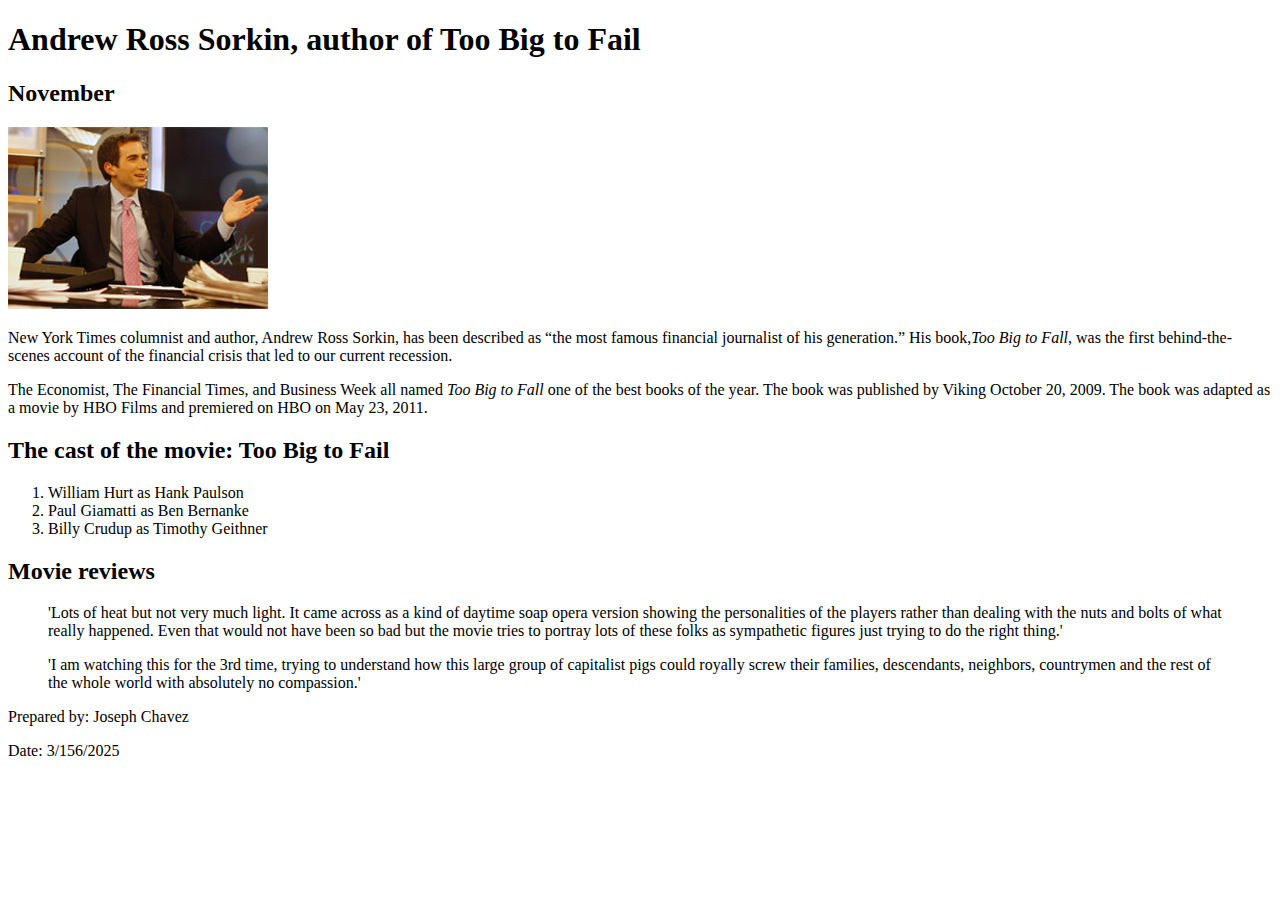
<file: ch03/index.html>
<!DOCTYPE html>
<html lang="en">
<head>
	<meta charset="UTF-8">
	<meta name="viewport" content="width=device-width, initial-scale=1.0">
	<title>San Joaquin Valley Town Hall</title>
	<link rel="shortcut icon" href="images/favicon.ico">
</head>
<body>
	<h1>Andrew Ross Sorkin, author of Too Big to Fail</h1>
	<h2>November</h2>
	<img src="images/sorkin_desk260.jpg" alt = "Sorkin" width="260px" >
	<blockquote></blockquote>
	New York Times columnist and author, Andrew Ross Sorkin, has been described as <q>the most famous financial journalist of his generation.</q> His book,<i>Too Big to Fall</i>, was the first behind-the-scenes account of the financial crisis that led to our current recession.
<blockquote>
</blockquote>
	The Economist, The Financial Times, and Business Week all named <i>Too Big to Fall</i> one of the best books of the year. The book was published by Viking October 20, 2009. The book was adapted as a movie by HBO Films and premiered on HBO on May 23, 2011.

	<h2>The cast of the movie: Too Big to Fail
	</h2>

	<ol>
	<li>William Hurt as Hank Paulson</li>
<li>	Paul Giamatti as Ben Bernanke</li>
	<li>Billy Crudup as Timothy Geithner</li>
	</ol>	
	<h2>Movie reviews</h2>
	<blockquote>
		&apos;Lots of heat but not very much light. It came across as a kind of daytime soap opera version showing the personalities of the players rather than dealing with the nuts and bolts of what really happened. Even that would not have been so bad but the movie tries to portray lots of these folks as sympathetic figures just trying to do the right thing.&apos;
</blockquote>
<blockquote>
	&apos;I am watching this for the 3rd time, trying to understand how this large group of capitalist pigs could royally screw their families, descendants, neighbors, countrymen and the rest of the whole world with absolutely no compassion.&apos;
	</blockquote>

	
</body>
<footer>
	Prepared by: Joseph Chavez
	<blockquote>

	</blockquote>
	Date: 3/156/2025
</footer>
</html>
</file>
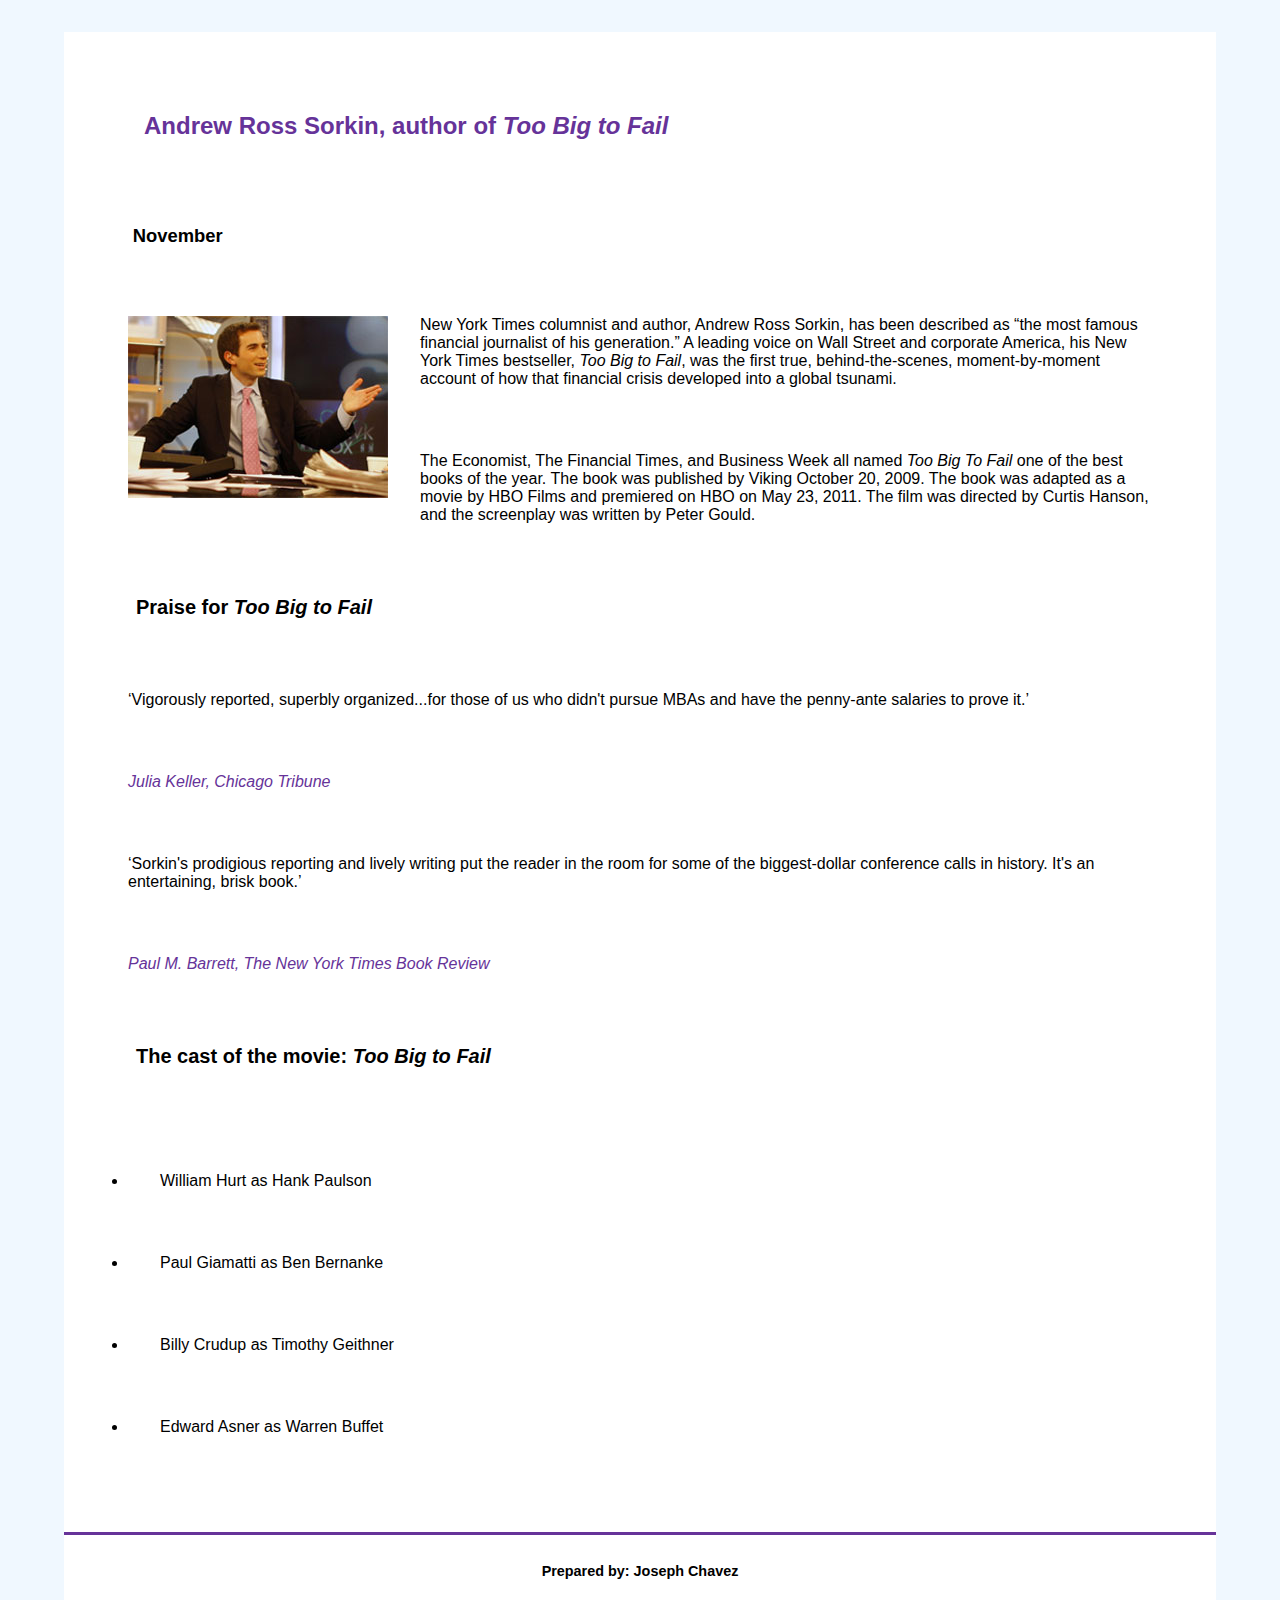
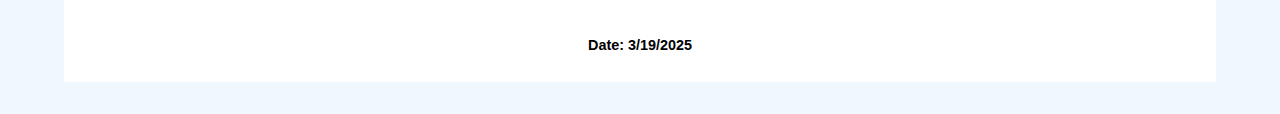
<file: ch05/index.html>
<!DOCTYPE html>
<html lang="en">

<head>
	<meta charset="utf-8">
	<meta name="viewport" content="width=device-width, initial-scale=1.0">
	<title>San Joaquin Valley Town Hall</title>
	<link rel="shortcut icon" href="images/favicon.ico">
	<link rel="stylesheet" href="styles/main.css">
</head>
<body>
	<main>
		<h1>Andrew Ross Sorkin, author of <em>Too Big to Fail</em></h1>
		<h3>November</h3>
		<img src="images/sorkin_desk260.jpg" alt="Andrew Ross Sorkin" width="260">
		<p>New York Times columnist and author, Andrew Ross Sorkin, has been described as <q>the most famous financial journalist of his generation.</q> A leading voice on Wall Street and corporate America, his New York Times bestseller, <em>Too Big to Fail</em>, was the first true, behind-the-scenes, moment-by-moment account of how that financial crisis developed into a global tsunami.</p>
		<p>The Economist, The Financial Times, and Business Week all named <em>Too Big To Fail</em> one of the best books of the year. The book was published by Viking October 20, 2009. The book was adapted as a movie by HBO Films and premiered on HBO on May 23, 2011. The film was directed by Curtis Hanson, and the screenplay was written by Peter Gould.</p>
		
		<h2>Praise for <em>Too Big to Fail</em></h2>
		<blockquote>&lsquo;Vigorously reported, superbly organized...for those of us who didn't pursue MBAs and have the penny-ante salaries to prove it.&rsquo;</blockquote>
		<p><cite>Julia Keller, Chicago Tribune</cite></p>
		<blockquote>&lsquo;Sorkin's prodigious reporting and lively writing put the reader in the room for some of the biggest-dollar conference calls in history. It's an entertaining, brisk book.&rsquo;</blockquote>
		<p><cite>Paul M. Barrett, The New York Times Book Review</cite></p>
		
		<h2>The cast of the movie: <em>Too Big to Fail</em></h2>
		<ul>
			<li>William Hurt as Hank Paulson</li>
			<li>Paul Giamatti as Ben Bernanke</li>
			<li>Billy Crudup as Timothy Geithner</li>
			<li>Edward Asner as Warren Buffet</li>
		</ul>
	</main>
	<footer>
		<p>Prepared by: Joseph Chavez</p>
		<p>Date: 3/19/2025</p>
	</footer>
</body>
</html>
</file>
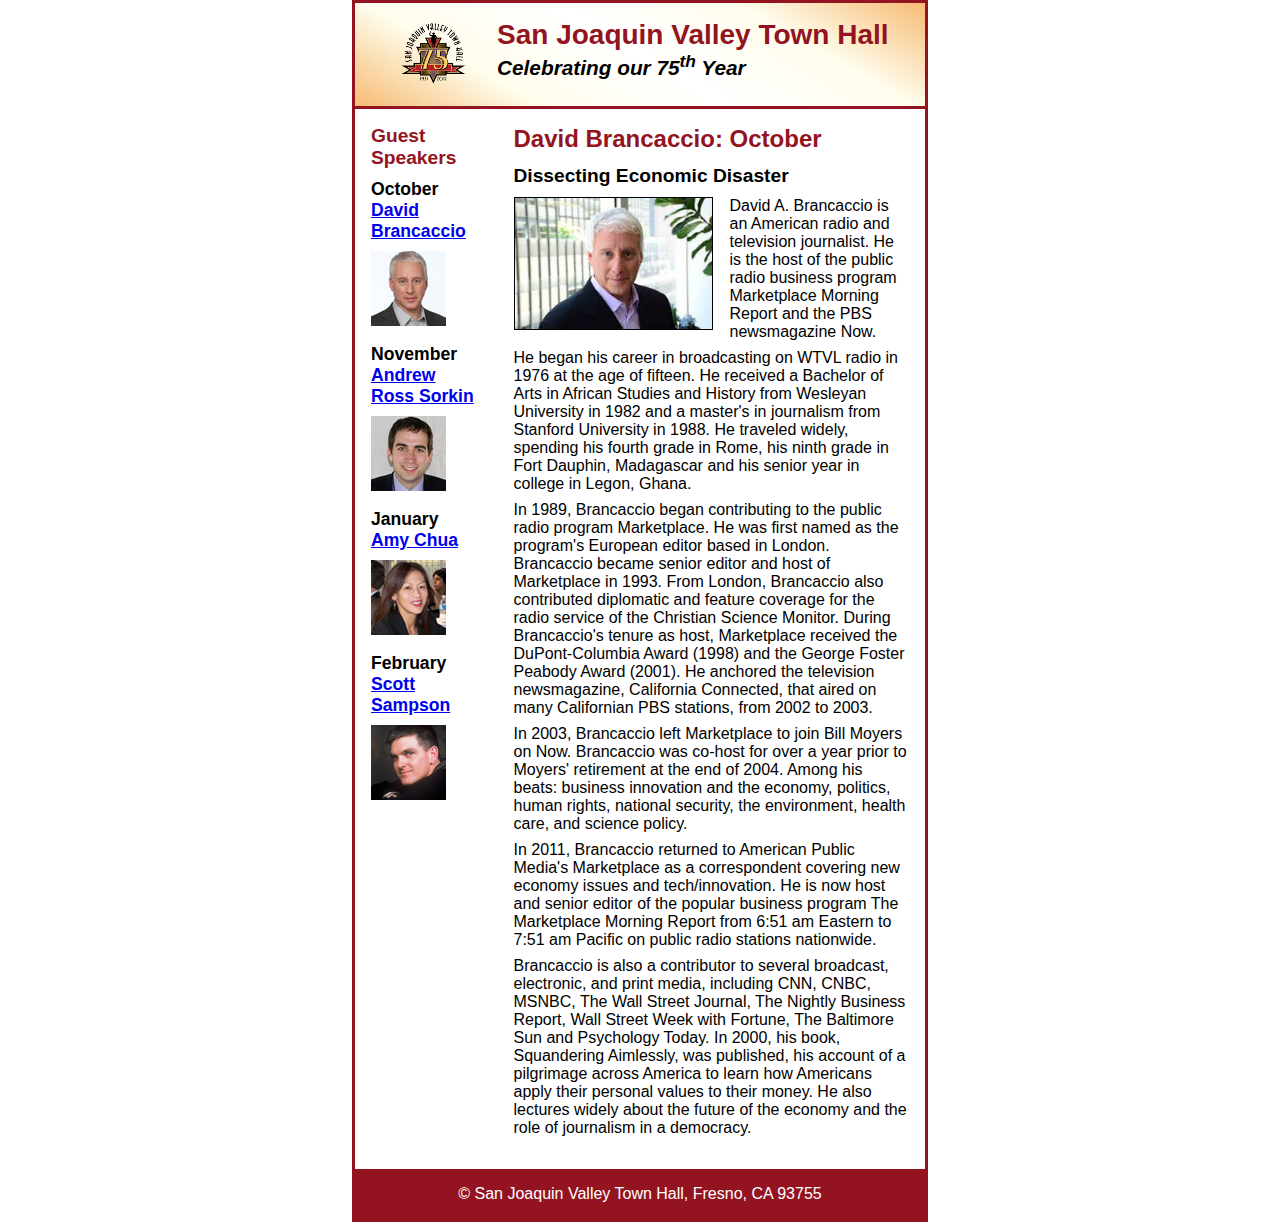
<file: ch06a/index.html>
<!DOCTYPE html>
<html lang="en">

<head>
	<meta charset="utf-8">
	<meta name="viewport" content="width=device-width, initial-scale=1.0">
	<title>San Joaquin Valley Town Hall</title>
	<link rel="shortcut icon" href="images/favicon.ico">
	<link rel="stylesheet" href="styles/main.css">
</head>
<body>
	<header>
		<img src="images/town_hall_logo.png" alt="Town Hall logo" width="66">
		<h2>San Joaquin Valley Town Hall</h2>
		<h3>Celebrating our 75<sup>th</sup> Year</h3>
	</header>
	<main> 
		<aside>
			<h2>Guest Speakers</h2>
			<h3>October<br><a href="#">David Brancaccio</a></h3>
			<img src="images/brancaccio75.jpg" alt="David Brancaccio photo">
			<h3>November<br><a href="#">Andrew Ross Sorkin</a></h3>
			<img src="images/sorkin75.jpg" alt="Andrew Ross Sorkin photo">
			<h3>January<br><a href="#">Amy Chua</a></h3>
			<img src="images/chua75.jpg" alt="Amy Chua photo">
			<h3>February<br><a href="#">Scott Sampson</a></h3>
			<img src="images/sampson75.jpg" alt="Scott Sampson">
		</aside>
		<section>	
			<h1>David Brancaccio: October</h1>
			<h2>Dissecting Economic Disaster</h2>
			<article>
				<img src="images/brancaccio_EEC.jpg" alt="David Brancaccio on Econ Extra Credit">
				<p>
					David A. Brancaccio is an American radio and television journalist. He is the host of the 
					public radio business program Marketplace Morning Report and the PBS newsmagazine Now.
				</p>
				<p>
					He began his career in broadcasting on WTVL radio in 1976 at the age of fifteen. He received 
					a Bachelor of Arts in African Studies and History from Wesleyan University in 1982 and a master's 
					in journalism from Stanford University in 1988. He traveled widely, spending his fourth grade in 
					Rome, his ninth grade in Fort Dauphin, Madagascar and his senior year in college in Legon, Ghana.
				</p>
				<p>
					In 1989, Brancaccio began contributing to the public radio program Marketplace. He was first 
					named as the program's European editor based in London. Brancaccio became senior editor and host
					of Marketplace in 1993. From London, Brancaccio also contributed diplomatic and feature coverage 
					for the radio service of the Christian Science Monitor. During Brancaccio's tenure as host, 
					Marketplace received the DuPont-Columbia Award (1998) and the George Foster Peabody Award (2001). 
					He anchored the television newsmagazine, California Connected, that aired on many Californian PBS 
					stations, from 2002 to 2003.
				</p>
				<p>
					In 2003, Brancaccio left Marketplace to join Bill Moyers on Now. Brancaccio was co-host for over 
					a year prior to Moyers' retirement at the end of 2004. Among his beats: business innovation and 
					the economy, politics, human rights, national security, the 
					environment, health care, and science policy.
				</p>
				<p>
					In 2011, Brancaccio returned to American Public Media's Marketplace as a correspondent covering new 
					economy issues and tech/innovation. He is now host and senior editor of the popular business program 
					The Marketplace Morning Report from 6:51 am Eastern to 7:51 am Pacific on public radio stations 
					nationwide.
				</p>
				<p>
					Brancaccio is also a contributor to several broadcast, electronic, and print media, including CNN, CNBC, 
					MSNBC, The Wall Street Journal, The Nightly Business Report, Wall Street Week with Fortune, The 
					Baltimore Sun and Psychology Today. In 2000, his book, Squandering Aimlessly, was published, his 
					account of a pilgrimage across America to learn how Americans apply their personal values to their 
					money. He also lectures widely about the future of the economy and the role of journalism in a democracy.
				</p>
			</article>
		</section>	
	</main>
	<footer>
		<p>&copy; San Joaquin Valley Town Hall, Fresno, CA 93755</p>
	</footer>						
</body>
</html>
</file>
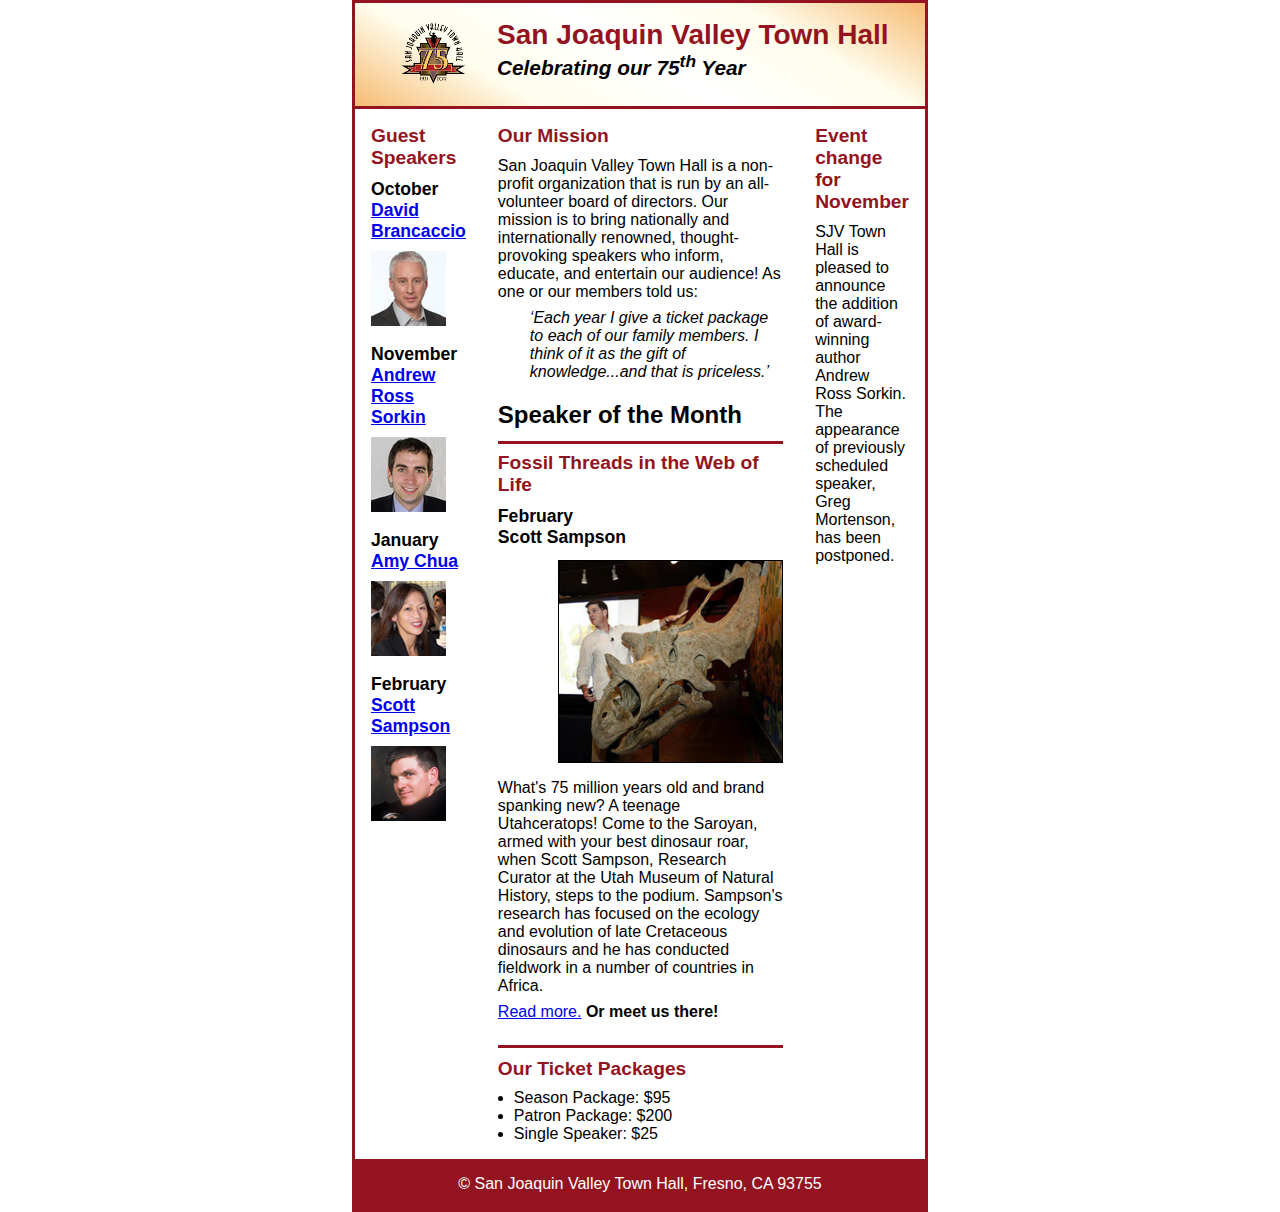
<file: ch06b/index.html>
<!DOCTYPE html>
<html lang="en">

<head>
	<meta charset="utf-8">
	<meta name="viewport" content="width=device-width, initial-scale=1.0">
	<title>San Joaquin Valley Town Hall</title>
	<link rel="shortcut icon" href="images/favicon.ico">
	<link rel="stylesheet" href="styles/main.css">
</head>

<body>
	<header>
		<img src="images/town_hall_logo.png" alt="Town Hall logo" width="66">
		<h2>San Joaquin Valley Town Hall</h2>
		<h3>Celebrating our <span class="shadow">75<sup>th</sup></span> Year</h3>
	</header>
	<main>
		<aside>
			<h2>Guest Speakers</h2>
			<h3>October<br><a href="#">David Brancaccio</a></h3>
			<img src="images/brancaccio75.jpg" alt="David Brancaccio photo">
			<h3>November<br><a href="#">Andrew Ross Sorkin</a></h3>
			<img src="images/sorkin75.jpg" alt="Andrew Ross Sorkin photo">
			<h3>January<br><a href="#">Amy Chua</a></h3>
			<img src="images/chua75.jpg" alt="Amy Chua photo">
			<h3>February<br><a href="#">Scott Sampson</a></h3>
			<img src="images/sampson75.jpg" alt="Scott Sampson photo">
		</aside>
		<section>
			<h2>Our Mission</h2>
			<p>San Joaquin Valley Town Hall is a non-profit organization that is run by an 
			   all-volunteer board of directors. Our mission is to bring nationally and 
			   internationally renowned, thought-provoking speakers who inform, educate, 
			   and entertain our audience! As one or our members told us:</p>
			<blockquote>&lsquo;Each year I give a ticket package to each of our family members. 
			I think of it as the gift of knowledge...and that is priceless.&rsquo;</blockquote>
			
			<h1>Speaker of the Month</h1>
			<article>
				<h2>Fossil Threads in the Web of Life</h2>
				<h3>February<br>
				Scott Sampson</h3>
				<img src="images/sampson_dinosaur.jpg" alt="Scott Sampson with dinosaur">
				
				<p>What's 75 million years old and brand spanking new? A teenage Utahceratops! 
				Come to the Saroyan, armed with your best dinosaur roar, when Scott Sampson, Research 
				Curator at the Utah Museum of Natural History, steps to the podium. Sampson's research 
				has focused on the ecology and evolution of late Cretaceous dinosaurs and he has conducted 
				fieldwork in a number of countries in Africa.</p>
				<p><a href="#">Read more.</a>&nbsp;<b>Or meet us there!</b></p>
			</article>
			
			<h2>Our Ticket Packages</h2>
			<ul>
				<li>Season Package: $95</li>
				<li>Patron Package: $200</li>
				<li>Single Speaker: $25</li>
			</ul>
		</section>
		<aside>
			<h2>Event change for November</h2>
			<p>SJV Town Hall is pleased to announce the addition of award-winning author Andrew Ross Sorkin. 
			The appearance of previously scheduled speaker, Greg Mortenson, has been postponed.</p>
		</aside>
	</main>
	<footer>
		<p>&copy; San Joaquin Valley Town Hall, Fresno, CA 93755</p>
	</footer>
</body>
</html>
</file>
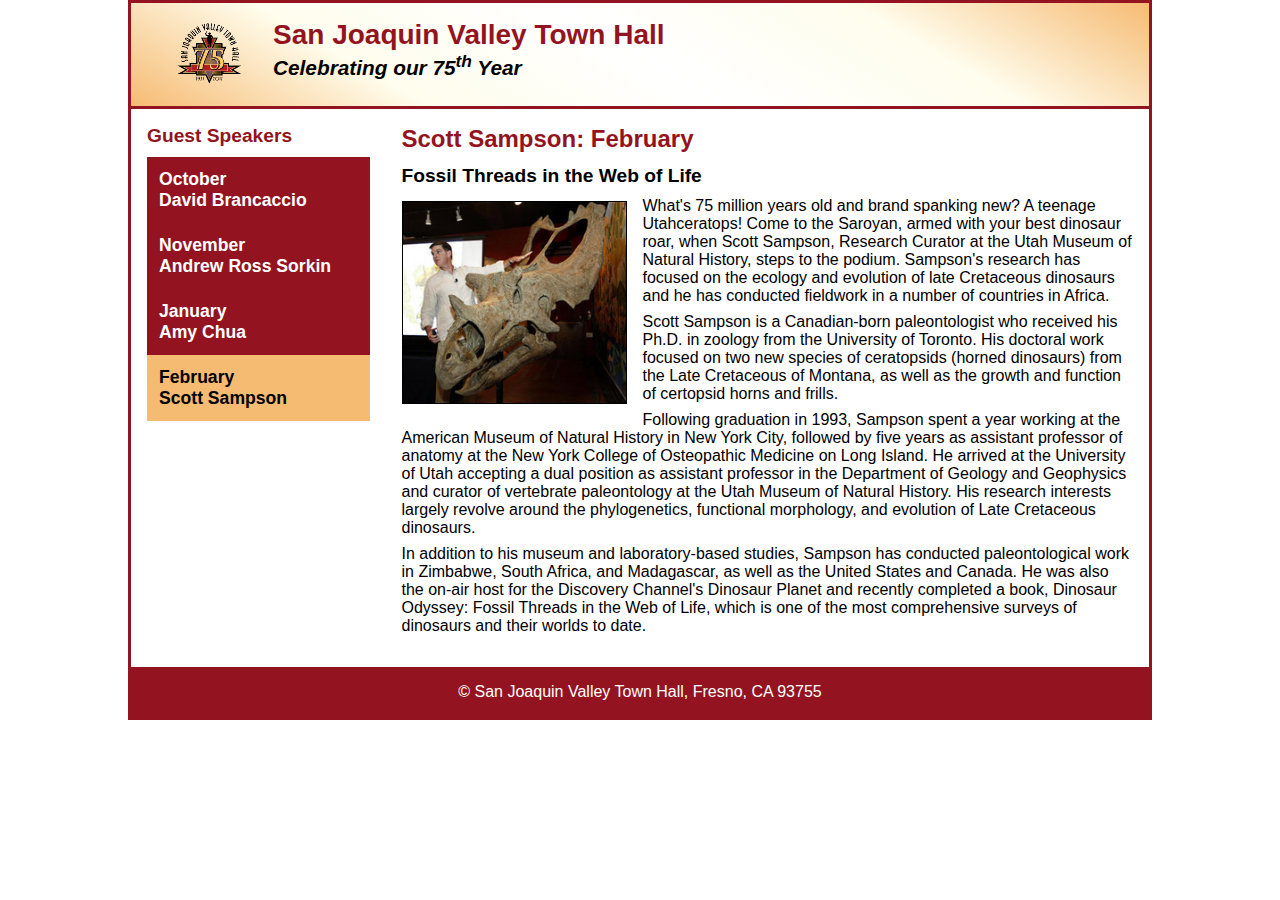
<file: ch07a/index.html>
<!DOCTYPE html>
<html lang="en">

<head>
	<meta charset="utf-8">
	<meta name="viewport" content="width=device-width, initial-scale=1.0">
	<title>San Joaquin Valley Town Hall</title>
	<link rel="shortcut icon" href="images/favicon.ico">
	<link rel="stylesheet" href="styles/main.css">
</head>
<body>
	<header>
		<img src="images/town_hall_logo.png" alt="Town Hall logo" width="66">
		<h2>San Joaquin Valley Town Hall</h2>
		<h3>Celebrating our 75<sup>th</sup> Year</h3>
	</header>
	<main> 
		<section>	
			<h1>Scott Sampson: February</h1>
			<h2>Fossil Threads in the Web of Life</h2>
			<article>
				<img src="images/sampson_dinosaur.jpg" alt="Scott Sampson with dinosaur">
				<p>What's 75 million years old and brand spanking new? A teenage Utahceratops! Come to the 
					Saroyan, armed with your best dinosaur roar, when Scott Sampson, Research Curator at the 
					Utah Museum of Natural History, steps to the podium. Sampson's research has focused on the 
					ecology and evolution of late Cretaceous dinosaurs and he has conducted fieldwork in a number 
					of countries in Africa.</p>
				<p>Scott Sampson is a Canadian-born paleontologist who received his Ph.D. in zoology from the 
					University of Toronto. His doctoral work focused on two new species of ceratopsids (horned 
					dinosaurs) from the Late Cretaceous of Montana, as well as the growth and function of certopsid 
					horns and frills.</p>
				<p>Following graduation in 1993, Sampson spent a year working at the American Museum of Natural 
					History in New York City, followed by five years as assistant professor of anatomy at the New 
					York College of Osteopathic Medicine on Long Island. He arrived at the University of Utah 
					accepting a dual position as assistant professor in the Department of Geology and Geophysics 
					and curator of vertebrate paleontology at the Utah Museum of Natural History. His research 
					interests largely revolve around the phylogenetics, functional morphology, and evolution of 
					Late Cretaceous dinosaurs.</p>
				<p>In addition to his museum and laboratory-based studies, Sampson has conducted paleontological 
					work in Zimbabwe, South Africa, and Madagascar, as well as the United States and Canada. He was 
					also the on-air host for the Discovery Channel's Dinosaur Planet and recently completed a book, 
					Dinosaur Odyssey: Fossil Threads in the Web of Life, which is one of the most 
					comprehensive surveys of dinosaurs and their worlds to date.</p>
			</article>
		</section>	
			<aside>
				<h2>Guest Speakers</h2>
				<nav>
<ul>
				
				<li>
				<h3>October<br><a href="#">David Brancaccio</a></h3>
			</li>
				<!--
				<img src="images/brancaccio75.jpg" alt="David Brancaccio photo">
			-->
			<li>
				<h3>November<br><a href="#">Andrew Ross Sorkin</a></h3>
			</li>
				<!-- 
				<img src="images/sorkin75.jpg" alt="Andrew Ross Sorkin photo">
			-->
			<li>
				<h3>January<br><a href="#">Amy Chua</a></h3>
			</li>
				<!--
				<img src="images/chua75.jpg" alt="Amy Chua photo">
			-->
			<li class="current">
				<h3>February<br><a href="#">Scott Sampson</a></h3>
			</li>
		<!--
				<img src="images/sampson75.jpg" alt="Scott Sampson">
			-->
		</ul>
		</nav>
			</aside>
	</main>
	<footer>
		<p>&copy; San Joaquin Valley Town Hall, Fresno, CA 93755</p>
	</footer>						
</body>
</html>
</file>
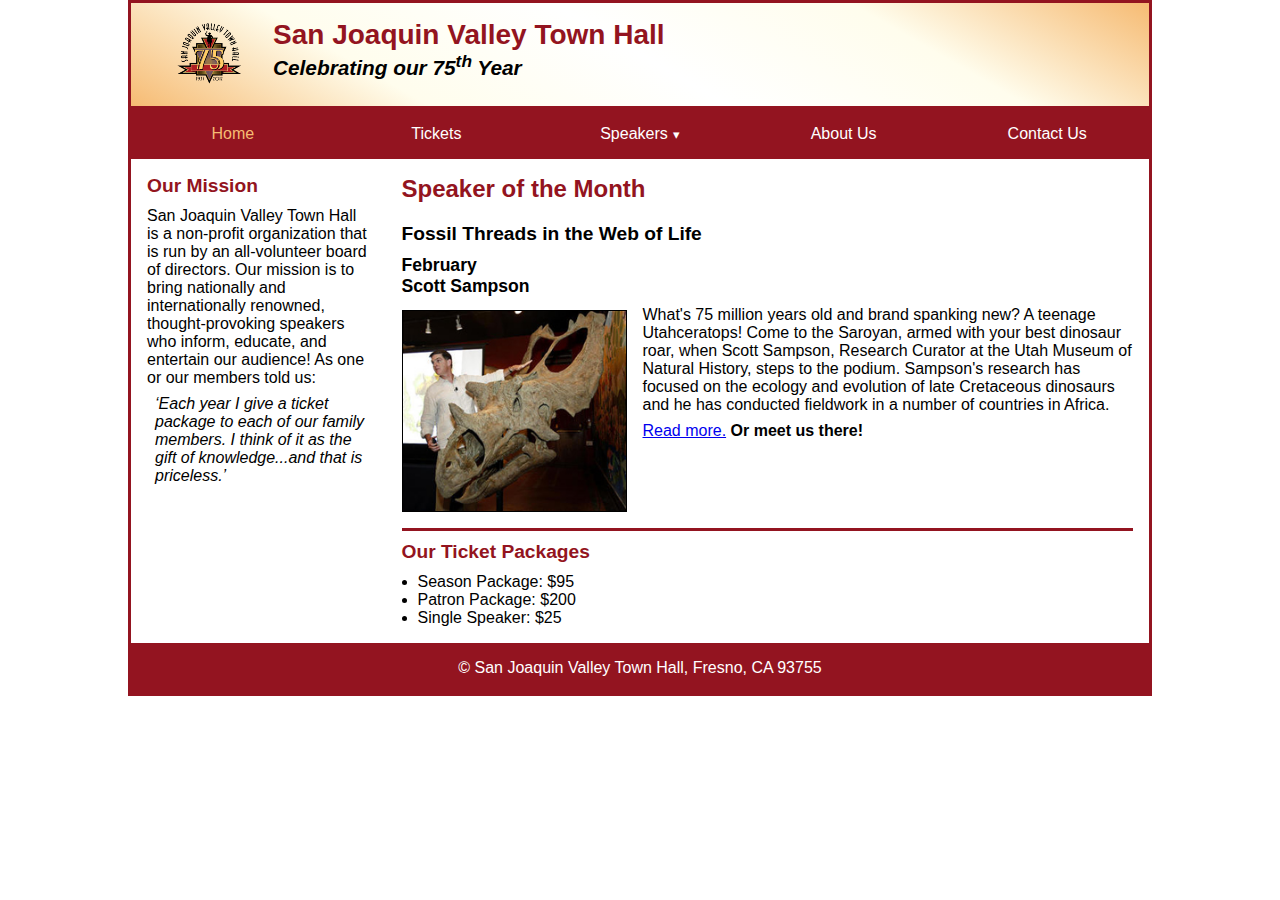
<file: ch07b/index.html>
<!DOCTYPE html>
<html lang="en">

<head>
	<meta charset="utf-8">
	<meta name="viewport" content="width=device-width, initial-scale=1.0">
	<title>San Joaquin Valley Town Hall</title>
	<link rel="shortcut icon" href="images/favicon.ico">
	<link rel="stylesheet" href="styles/main.css">
</head>

<body>
	<header>
		<img src="images/town_hall_logo.png" alt="Town Hall logo" width="66">
		<h2>San Joaquin Valley Town Hall</h2>
		<h3>Celebrating our <span class="shadow">75<sup>th</sup></span> Year</h3>
	</header>
	<nav class="navbar">
<ul class="menu">



<li><a class="current">Home</a></li>

<li><a>Tickets</a></li>

<li><a>Speakers<small>&#9662;</small></a>
<ul class="submenu">

	<li><h3>October<br><a href="#">David Brancaccio</a></h3></li>
	<!-- <img src="images/brancaccio75.jpg" alt="David Brancaccio photo"> -->
	<li><h3>November<br><a href="#">Andrew Ross Sorkin</a></h3></li>
	<!-- <img src="images/sorkin75.jpg" alt="Andrew Ross Sorkin photo"> -->
	<li><h3>January<br><a href="#">Amy Chua</a></h3></li>
	<!-- <img src="images/chua75.jpg" alt="Amy Chua photo"> -->
	<li><h3>February<br><a href="#">Scott Sampson</a></h3></li>
	<!-- <img src="images/sampson75.jpg" alt="Scott Sampson photo"> -->


</ul>
</li>
<li><a>About Us</a></li>

<li><a>Contact Us</a></li>



</ul>
	</nav>
	<main>
		<aside>
			<h2>Our Mission</h2>
			<p>San Joaquin Valley Town Hall is a non-profit organization that is run by an 
			   all-volunteer board of directors. Our mission is to bring nationally and 
			   internationally renowned, thought-provoking speakers who inform, educate, 
			   and entertain our audience! As one or our members told us:</p>
			<blockquote>&lsquo;Each year I give a ticket package to each of our family members. 
			I think of it as the gift of knowledge...and that is priceless.&rsquo;</blockquote>

		</aside>
		<section>
			<h1>Speaker of the Month</h1>
			<article>
				<h2>Fossil Threads in the Web of Life</h2>
				<h3>February<br>
				Scott Sampson</h3>
				<img src="images/sampson_dinosaur.jpg" alt="Scott Sampson with dinosaur">
				
				<p>What's 75 million years old and brand spanking new? A teenage Utahceratops! 
				Come to the Saroyan, armed with your best dinosaur roar, when Scott Sampson, Research 
				Curator at the Utah Museum of Natural History, steps to the podium. Sampson's research 
				has focused on the ecology and evolution of late Cretaceous dinosaurs and he has conducted 
				fieldwork in a number of countries in Africa.</p>
				<p><a href="#">Read more.</a>&nbsp;<b>Or meet us there!</b></p>
			</article>
			
			<h2>Our Ticket Packages</h2>
			<ul>
				<li>Season Package: $95</li>
				<li>Patron Package: $200</li>
				<li>Single Speaker: $25</li>
			</ul>
		</section>
	</main>
	<footer>
		<p>&copy; San Joaquin Valley Town Hall, Fresno, CA 93755</p>
	</footer>
</body>
</html>
</file>
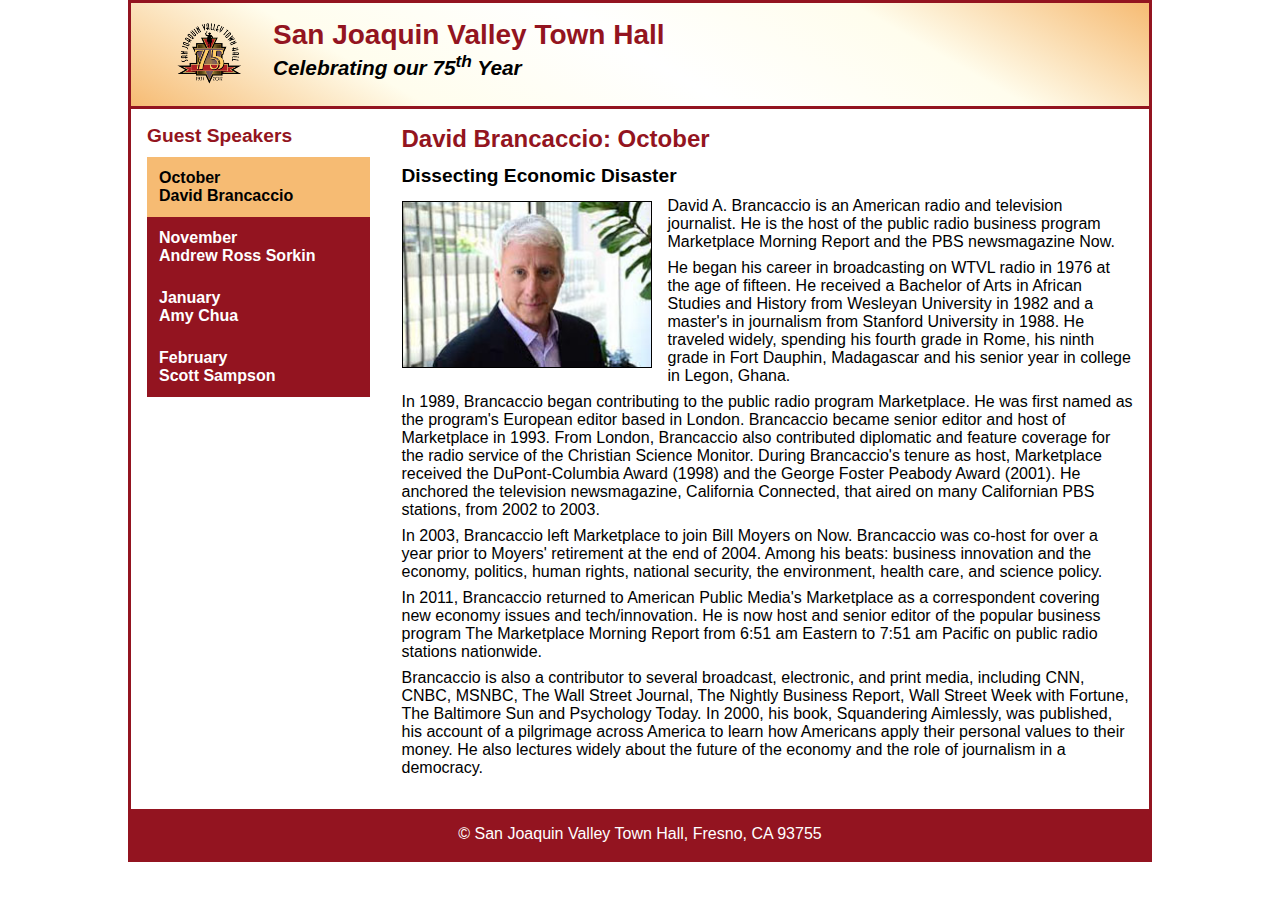
<file: ch08a/index.html>
<!DOCTYPE html>
<html lang="en">

<head>
	<meta charset="utf-8">
	<title>San Joaquin Valley Town Hall</title>
	<meta name="viewport" content="width=device-width, initial-scale=1.0">
	<link rel="shortcut icon" href="images/favicon.ico">
	<link rel="stylesheet" href="styles/main.css">
</head>
<body>
	<header>
		<img src="images/town_hall_logo.png" alt="Town Hall logo" width="66">
		<h2>San Joaquin Valley Town Hall</h2>
		<h3>Celebrating our 75<sup>th</sup> Year</h3>
	</header>
	<main> 
		<section>	
			<h1>David Brancaccio: October</h1>
			<h2>Dissecting Economic Disaster</h2>
			<article>
				<img src="images/brancaccio_EEC.jpg" alt="David Brancaccio on Econ Extra Credit">
				<p>
					David A. Brancaccio is an American radio and television journalist. He is the host of the 
					public radio business program Marketplace Morning Report and the PBS newsmagazine Now.
				</p>
				<p>
					He began his career in broadcasting on WTVL radio in 1976 at the age of fifteen. He received 
					a Bachelor of Arts in African Studies and History from Wesleyan University in 1982 and a master's 
					in journalism from Stanford University in 1988. He traveled widely, spending his fourth grade in 
					Rome, his ninth grade in Fort Dauphin, Madagascar and his senior year in college in Legon, Ghana.
				</p>
				<p>
					In 1989, Brancaccio began contributing to the public radio program Marketplace. He was first 
					named as the program's European editor based in London. Brancaccio became senior editor and host
					of Marketplace in 1993. From London, Brancaccio also contributed diplomatic and feature coverage 
					for the radio service of the Christian Science Monitor. During Brancaccio's tenure as host, 
					Marketplace received the DuPont-Columbia Award (1998) and the George Foster Peabody Award (2001). 
					He anchored the television newsmagazine, California Connected, that aired on many Californian PBS 
					stations, from 2002 to 2003.
				</p>
				<p>
					In 2003, Brancaccio left Marketplace to join Bill Moyers on Now. Brancaccio was co-host for over 
					a year prior to Moyers' retirement at the end of 2004. Among his beats: business innovation and 
					the economy, politics, human rights, national security, the 
					environment, health care, and science policy.
				</p>
				<p>
					In 2011, Brancaccio returned to American Public Media's Marketplace as a correspondent covering new 
					economy issues and tech/innovation. He is now host and senior editor of the popular business program 
					The Marketplace Morning Report from 6:51 am Eastern to 7:51 am Pacific on public radio stations 
					nationwide.
				</p>
				<p>
					Brancaccio is also a contributor to several broadcast, electronic, and print media, including CNN, CNBC, 
					MSNBC, The Wall Street Journal, The Nightly Business Report, Wall Street Week with Fortune, The 
					Baltimore Sun and Psychology Today. In 2000, his book, Squandering Aimlessly, was published, his 
					account of a pilgrimage across America to learn how Americans apply their personal values to their 
					money. He also lectures widely about the future of the economy and the role of journalism in a democracy.
				</p>
			</article>
		</section>	
		<aside>
			<h2>Guest Speakers</h2>
			<nav>
				<ul>
					<li><a class="current">October<br>David Brancaccio</a></li>
					<li><a href="#">November<br>Andrew Ross Sorkin</a></li>
					<li><a href="#">January<br>Amy Chua</a></li>
					<li><a href="#">February<br>Scott Sampson</a></li>
				</ul>
			</nav>
		</aside>
	</main>
	<footer>
		<p>&copy; San Joaquin Valley Town Hall, Fresno, CA 93755</p>
	</footer>						
</body>
</html>
</file>
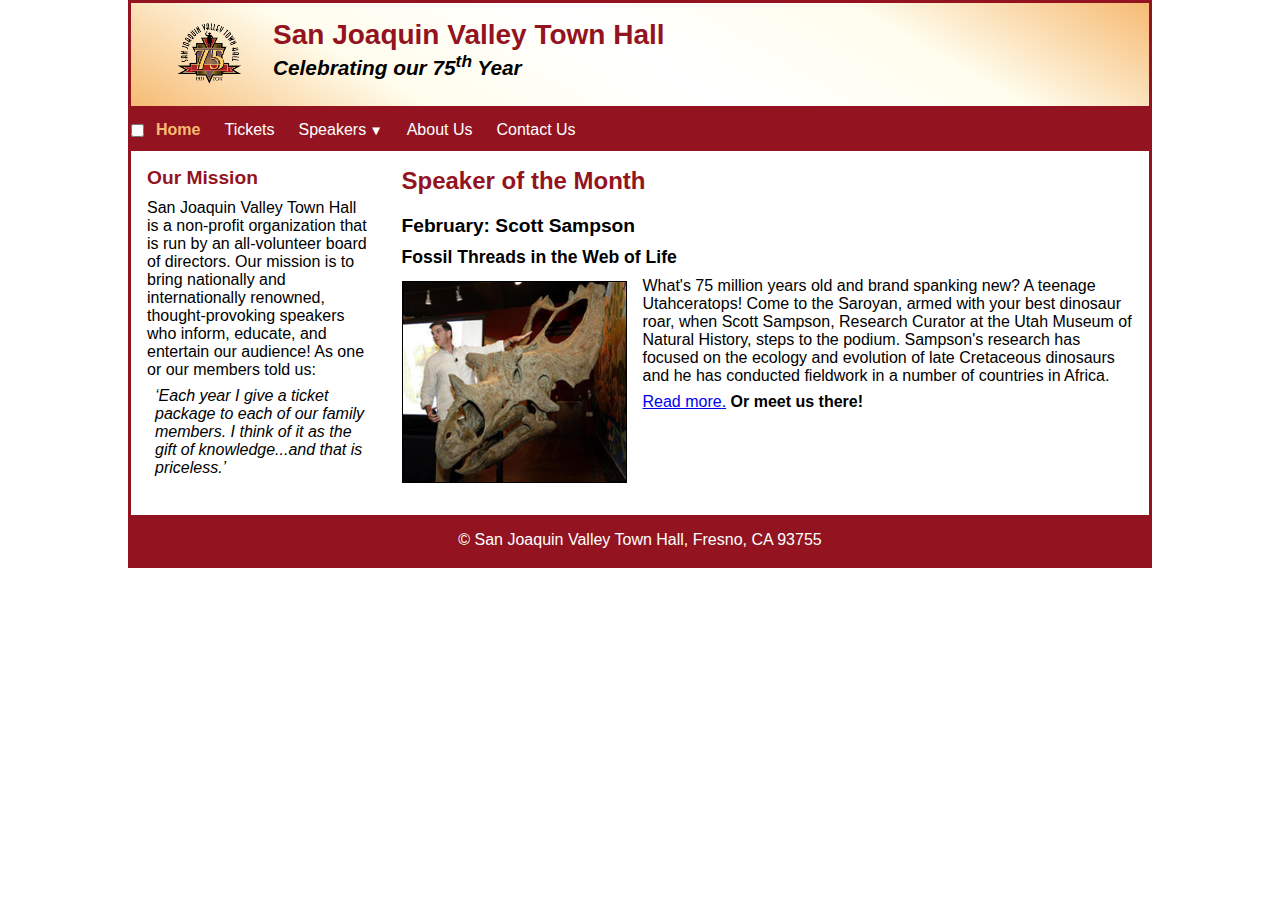
<file: ch08b/index.html>
<!DOCTYPE html>
<html lang="en">

<head>
	<meta charset="utf-8">
	<title>San Joaquin Valley Town Hall</title>
	<meta name="viewport" content="width=device-width, initial-scale=1.0">
	<link rel="shortcut icon" href="images/favicon.ico">
	<link rel="stylesheet" href="styles/main.css">
</head>

<body>
	<header>
		<img src="images/town_hall_logo.png" alt="Town Hall logo" width="66">
		<h2>San Joaquin Valley Town Hall</h2>
		<h3>Celebrating our <span class="shadow">75<sup>th</sup></span> Year</h3>
	</header>
	<nav class="navbar">
		<input type="checkbox" id="menu-btn" name="menu-btn">
  <label for="menu-btn" class="menu-btn">Check me!</label>
		<ul class="menu">
			<li><a class="current">Home</a></li>
			<li><a href="#">Tickets</a></li>
			<li><a href="#">Speakers<small>&#9660;</small></a>
				<ul class="submenu">
					<li><a href="#">October<br>David Brancaccio</a></li>
					<li><a href="#">November<br>Andrew Ross Sorkin</a></li>
					<li><a href="#">January<br>Amy Chua</a></li>
					<li><a href="#">February<br>Scott Sampson</a></li>
				</ul>
			</li>
			<li><a href="#">About Us</a></li>
			<li><a href="#">Contact Us</a></li>
		</ul>
	</nav>
	<main>
		<section>
			<h1>Speaker of the Month</h1>
			<article>
				<h2>February: Scott Sampson</h2>
				<h3>Fossil Threads in the Web of Life</h3>
				<img src="images/sampson_dinosaur.jpg" alt="Scott Sampson with dinosaur">
				
				<p>What's 75 million years old and brand spanking new? A teenage Utahceratops! 
				Come to the Saroyan, armed with your best dinosaur roar, when Scott Sampson, Research 
				Curator at the Utah Museum of Natural History, steps to the podium. Sampson's research 
				has focused on the ecology and evolution of late Cretaceous dinosaurs and he has conducted 
				fieldwork in a number of countries in Africa.</p>
				<p><a href="#">Read more.</a>&nbsp;<b>Or meet us there!</b></p>
			</article>
		</section>
		<aside>
			<h2>Our Mission</h2>
			<p>San Joaquin Valley Town Hall is a non-profit organization that is run by an 
			   all-volunteer board of directors. Our mission is to bring nationally and 
			   internationally renowned, thought-provoking speakers who inform, educate, 
			   and entertain our audience! As one or our members told us:</p>
			<blockquote>&lsquo;Each year I give a ticket package to each of our family members. 
			I think of it as the gift of knowledge...and that is priceless.&rsquo;</blockquote>
		</aside>
	</main>
	<footer>
		<p>&copy; San Joaquin Valley Town Hall, Fresno, CA 93755</p>
	</footer>
</body>
</html>
</file>
<file: ch05/styles/main.css>
*{
margin:0;
padding: 0;

}

:root{
 
    --background-color: aliceblue;
    --border-color: rebeccapurple;
    --cite-color:rebeccapurple;
    }

    html{
        background-color:var(--background-color);
    }
    
main{

padding: 2em;

}

body {
	font-family: Arial, Helvetica, sans-serif;
    font-size: 100%;
width:90%;
align-items: center;
background-color: white;
margin:2em auto;
border-style: double var(--border-color);

& h1{
    font-size: 150%;
    color: rebeccapurple;
}
}


footer{

border-top: solid var(--border-color);
& p{
    font-size: 90%;
    text-align: center;
    font-weight: bold;
}
}

h1,h2,h3,p,blockquote,ul,li{
    padding:2em;
}


h2{
font-size: 125%;
}

h3{
    font-size:115% ;
}

cite{
    color: var(--cite-color);
    &p{
    font-style: normal;
    font-weight: bold;
    }
}
img{
    float:left;
    padding:2em;
}
</file>
<file: ch06a/styles/main.css>
/* variables */
:root {
	--primary-color: #931420;
	--accent-color: #f6bb73;
	--light-accent: #fffded;
	--light: white;
	--dark: black;
}

/* reset */
* {
	margin: 0;
	padding: 0;
	box-sizing: border-box;
}

/* the default styles for the elements */
body {
	font-family: Arial, Helvetica, sans-serif;
    font-size: 100%;
    width: 45%;
    margin: auto;
    border: 3px solid var(--primary-color);
}
header, section, aside, footer { padding: 1em; }
h1, h2, h3, p, article { padding-bottom: .5em; }
h1 { font-size: 150%; }
h2 { font-size: 120%; }
h3 { font-size: 110%; }
a:focus, a:hover { font-style: italic; }

/* the styles for the header */
header {
	border-bottom: 3px solid var(--primary-color);
	background-image: linear-gradient(30deg, 
		var(--accent-color) 0%, 
		var(--light-accent) 25%, 
		var(--light) 50%, 
		var(--light-accent) 75%, 
		var(--accent-color) 100%);
	& h2 {
		font-size: 175%;
		color: var(--primary-color);
		padding-bottom: 0;
	}
	& h3 {
		font-size: 130%;
		font-style: italic;
	}
	& img {
		float: left;
		margin: 0 30px;
	}
}

/* the styles for the main element */
main {
	clear: left;
	display: flex;
}

/* the styles for the section */
section {
	flex-basis: 75%;
	& h1 {
		color: var(--primary-color);
	}
}

/* the styles for the article */
article {
	& img {
		border: 1px solid var(--dark);
		margin-right:1em;
		float:left;
		max-width: 200px;
		height:auto;
	}
}

/* the styles for the aside */
aside {
	flex-basis:25%;
	& h2 {
		color: var(--primary-color);
	}
	& img {
		margin-bottom: .9em;
	}
}

/* the styles for the footer */
footer {
	background-color: var(--primary-color);
	& p {
		text-align: center;
		color: white;
		padding-bottom: 0; 
	}
}
</file>
<file: ch06b/styles/main.css>
/* variables */
:root {
	--primary-color: #931420;
	--accent-color: #f6bb73;
	--light-accent: #fffded;
	--light: white;
	--dark: black;
}

/* reset */
* {
	margin: 0;
	padding: 0;
	box-sizing: border-box;
}

/* the default styles for the elements */
body {
	font-family: Arial, Helvetica, sans-serif;
    font-size: 100%;
    width: 45%;
    margin: auto;
    border: 3px solid var(--primary-color);
	height:55%;
}
header, section, aside, footer { padding: 1em; }
h1, h2, h3, p, article, blockquote { padding-bottom: .5em; }
ul { margin-left: 1em; }
h1 { font-size: 150%; }
h2 { font-size: 120%; }
h3 { font-size: 110%; }
a:focus, a:hover {
	font-style: italic;
}

/* the styles for the header */
header {
	border-bottom: 3px solid var(--primary-color);
	background-image: linear-gradient(30deg, 
		var(--accent-color) 0%, 
		var(--light-accent) 25%, 
		var(--light) 50%, 
		var(--light-accent) 75%, 
		var(--accent-color) 100%);
	& h2 {
		font-size: 175%;
		color: var(--primary-color);
		padding-bottom: 0;
	}
	& h3 {
		font-size: 130%;
		font-style: italic;
	}
	& img {
		float: left;
		margin: 0 30px;
		width: clamp(40px, 15%, 66px);
	}
}

/* the styles for the main element */
main {
	clear: left;
	display: flex;
}

/* the styles for the section */
section {
	flex-basis: 60%;
	
	& h1 {
		padding-top: .5em;
	}
	& h2 {
		color: var(--primary-color);
	}
	& article + h2 {
		clear: right;
		border-top: 3px solid var(--primary-color);
		padding-top: .5em;
	}
	& blockquote {
		font-style: italic;
		margin-left: 2em;
	}
}

/* the styles for the article */
article {
	
	border-top: 3px solid var(--primary-color);
	padding-top: .5em;
	margin-bottom: .5em;
	& img {
		float: right;
		margin: .25em 0 1em 1em;
		border: 1px solid var(--dark);
		width: min(100%, 225px);
	}
}

/* the styles for the aside */
aside {
	flex-basis: 20%;
	
	& h2 {
		color: var(--primary-color);
	}
	& img {
		margin-bottom: .9em;
	}
}

/* the styles for the footer */
footer {
	background-color: var(--primary-color);
	& p {
		text-align: center;
		color: white;
		padding-bottom: 0; 
	}
}
</file>
<file: ch07a/styles/main.css>
/* variables */
:root {
	--primary-color: #931420;
	--accent-color: #f6bb73;
	--light-accent: #fffded;
	--light: white;
	--dark: black;
}

/* reset */
* {
	margin: 0;
	padding: 0;
	box-sizing: border-box;
}

/* the default styles for the elements */
body {
	font-family: Arial, Helvetica, sans-serif;
    font-size: 100%;
    width: 80%;
    margin: auto;
    border: 3px solid var(--primary-color);
}
header, section, aside, footer { padding: 1em; }
h1, h2, h3, p, article { padding-bottom: .5em; }
h1 { font-size: 150%; }
h2 { font-size: 120%; }
h3 { font-size: 110%; }
a:focus, a:hover { font-style: italic; }

/* the styles for the header */
header {
	border-bottom: 3px solid var(--primary-color);
	background-image: linear-gradient(30deg, 
		var(--accent-color) 0%, 
		var(--light-accent) 25%, 
		var(--light) 50%, 
		var(--light-accent) 75%, 
		var(--accent-color) 100%);
	& h2 {
		font-size: 175%;
		color: var(--primary-color);
		padding-bottom: 0;
	}
	& h3 {
		font-size: 130%;
		font-style: italic;
	}
	& img {
		float: left;
		margin: 0 30px;
		width: clamp(40px, 15%, 66px);
	}
}

/* the styles for the main element */
main {
	clear: left;
	display: flex;
}

/* the styles for the section */
section {
	order: 2;
	flex-basis: 75%;
	& h1 {
		color: var(--primary-color);
		margin: 0;
	}
}

/* the styles for the article */
article {
	& img {
		float: left;
		margin: .25em 1em 1em 0;
		border: 1px solid var(--dark);
		width: min(100%, 225px);
	}
}

/* the styles for the aside */
aside {
	order: 1;
	flex-basis: 25%;
	& h2 {
		color: var(--primary-color);
	}
	& img {
		margin-bottom: .9em;
	}
}

/* the styles for the footer */
footer {
	background-color: var(--primary-color);
	& p {
		text-align: center;
		color: white;
		padding-bottom: 0; 
	}
}
aside nav{
	background-color: var(--primary-color);
}

aside nav ul{
	list-style-type: none;
}

aside nav ul li h3,
aside nav ul li a {
  font-weight: bold;
  color: white; 
  text-decoration: none;
  display: block;
}

aside nav ul li h3{
	padding:12px;
}

aside nav ul li:hover h3,
aside nav ul li:hover a {
	color: var(--accent-color); 

  }

  aside nav ul li.current h3,
aside nav ul li.current a {
  color: black;
  background-color: var(--accent-color);
}
</file>
<file: ch07b/styles/main.css>
/* variables */
:root {
	--primary-color: #931420;
	--accent-color: #f6bb73;
	--light-accent: #fffded;
	--light: white;
	--dark: black;
}

/* reset */
* {
	margin: 0;
	padding: 0;
	box-sizing: border-box;
}

/* the default styles for the elements */
body {
	font-family: Arial, Helvetica, sans-serif;
    font-size: 100%;
    width: 80%;
    margin: auto;
    border: 3px solid var(--primary-color);
}
header, section, aside, footer { padding: 1em; }
h1, h2, h3, p, article, blockquote { padding-bottom: .5em; }
ul { margin-left: 1em; }
h1 { font-size: 150%; }
h2 { font-size: 120%; }
h3 { font-size: 110%; }
a:focus, a:hover { font-style: italic; }

/* the styles for the header */
header {
	border-bottom: 3px solid var(--primary-color);
	background-image: linear-gradient(30deg, 
		var(--accent-color) 0%, 
		var(--light-accent) 25%, 
		var(--light) 50%, 
		var(--light-accent) 75%, 
		var(--accent-color) 100%);
	& h2 {
		font-size: 175%;
		color: var(--primary-color);
		padding-bottom: 0;
	}
	& h3 {
		font-size: 130%;
		font-style: italic;
	}
	& img {
		float: left;
		margin: 0 30px;
		width: clamp(40px, 15%, 66px);
	}
}

/* the styles for the main element */
main {
	clear: left;
	display: flex;
}

/* the styles for the section */
section {
	flex-basis: 75%;
	& h1 {
		color: var(--primary-color);
	}
	& article + h2 {
		clear: left;
		color: var(--primary-color);
		border-top: 3px solid var(--primary-color);
		padding-top: .5em;
	}
}

/* the styles for the article */
article {
	padding-top: .5em;
	margin-bottom: .5em;
	& img {
		float: left;
		margin: .25em 1em 1em 0;
		border: 1px solid var(--dark);
		width: min(100%, 225px);
	}
}

/* the styles for the aside */
aside {
	flex-basis: 25%;
	& h2 {
		color: var(--primary-color);
	}
	& img {
		margin-bottom: .9em;
	}
	& blockquote {
		font-style: italic;
		margin-left: .5em;
	}
}

/* the styles for the footer */
footer {
	background-color: var(--primary-color);
	& p {
		text-align: center;
		color: white;
		padding-bottom: 0; 
	}
}

nav.navbar ul.submenu li:hover h3,
nav.navbar ul.submenu li:hover a {
  font-style: italic; 
}

nav.navbar ul.submenu li h3,
nav.navbar ul.submenu li a {
  display: block;
  margin:0;
  padding: 12px;
}

nav.navbar ul.submenu li a{
	padding:0;
}



.menu{
	display: flex;
	flex-wrap: wrap;
}
.menu li{
		flex-basis: 20%;
	}
	.menu li:has(.submenu) {
		position: relative;
	  }
	  .menu li a small {
		margin-left: 5px; 
	  }
	  
	  .menu li:hover .submenu {
		display: block;
		padding: 12px;
	  }
	  .menu > li:first-child a {
		margin-left: 0;
	  }
	  
	  .menu > li:last-child a {
		margin-right: 0;
	  }
	  .submenu {
		position: absolute;
		left: 0;
		right: 0;
		background-color: var(--primary-color);
		color: white;
		display: none; 
		text-align: left;
	  }


	  .navbar a{
		display: block;
		padding: 1em;
		text-decoration: none;
		color: white;
		  }

	.navbar ul{
	margin: 0;
	  padding: 0;
	  list-style-type: none;
		}

.navbar a.current{
	color:var(--accent-color);
}
.navbar{
	background-color: var(--primary-color);
	text-align: center;
}
</file>
<file: ch08a/styles/main.css>
/* variables */
:root {
	--primary-color: #931420;
	--accent-color: #f6bb73;
	--light-accent: #fffded;
	--light: white;
	--dark: black;
}

/* reset */
* {
	margin: 0;
	padding: 0;
	box-sizing: border-box;
}

/* the default styles for the elements */
body {
	font-family: Arial, Helvetica, sans-serif;
    font-size: 100%;
    width: 80%;
    margin: auto;
    border: 3px solid var(--primary-color);
}
header, section, aside, footer { padding: 1em; }
h1, h2, h3, p, article { padding-bottom: .5em; }
h1 { font-size: 150%; }
h2 { font-size: 120%; }
h3 { font-size: 110%; }
a:focus, a:hover { font-style: italic; }

/* the styles for the header */
header {
	border-bottom: 3px solid var(--primary-color);
	background-image: linear-gradient(30deg, 
		var(--accent-color) 0%, 
		var(--light-accent) 25%, 
		var(--light) 50%, 
		var(--light-accent) 75%, 
		var(--accent-color) 100%);
	& h2 {
		font-size: 175%;
		color: var(--primary-color);
		padding-bottom: 0;
	}
	& h3 {
		font-size: 130%;
		font-style: italic;
	}
	& img {
		float: left;
		margin: 0 30px;
		width: clamp(40px, 15%, 66px);
	}
}

/* the styles for the main element */
main {
	
	flex-direction: column;

}

/* the styles for the section */
section {
	order: 2;
	flex-basis: 75%;
	& h1 {
		color: var(--primary-color);
		margin: 0;
	}
}

/* the styles for the article */
article {
	& img {
		float: left;
		margin: .25em 1em 1em 0;
		border: 1px solid var(--dark);
		width: min(100%, 250px);
	}
}

/* the styles for the aside */
aside {
	& h2 {
		color: var(--primary-color);
	}
	& img {
		margin-bottom: .9em;
	}
}

/* the styles for the footer */
footer {
	background-color: var(--primary-color);
	& p {
		text-align: center;
		color: white;
		padding-bottom: 0; 
	}
}

/* the styles for the navigation menu */
nav {
	background-color: var(--primary-color);
	& ul { 
		display: flex;
		flex-direction: column;
		list-style: none;
	}
	& a {
		display: block;
		padding: .75em;
		text-decoration: none;
		font-weight: bold;
		color: var(--light);
	}
	& a:hover {
		color: var(--accent-color);
	}
	& a.current {
		background-color: var(--accent-color);
		color: var(--dark);
	}
	& a.current:hover { 
		font-style: normal; /* override default hover effect */
	}
}

@media screen and (min-width: 768px) {
	section {
		order: 2;
		flex-basis: 75%;
		
	}
	aside {
		order: 1;
		flex-basis: 25%;
		
	}
	main {
		display: flex;
		flex-direction: row;
	  }
  }
  @media screen and (min-width: 320px) {
	
  }
</file>
<file: ch08b/styles/main.css>
/* variables */
:root {
	--primary-color: #931420;
	--accent-color: #f6bb73;
	--light-accent: #fffded;
	--light: white;
	--dark: black;
}

/* reset */
* {
	margin: 0;
	padding: 0;
	box-sizing: border-box;
}

/* the default styles for the elements */
body {
	font-family: Arial, Helvetica, sans-serif;
    font-size: 100%;
    width: 80%;
    margin: auto;
    border: 3px solid var(--primary-color);
}
header, section, aside, footer { padding: 1em; }
h1, h2, h3, p, article, blockquote { padding-bottom: .5em; }
ul { margin-left: 1em; }
h1 { font-size: 150%; }
h2 { font-size: 120%; }
h3 { font-size: 110%; }
a:focus, a:hover { font-style: italic; }

/* the styles for the header */
header {
	border-bottom: 3px solid var(--primary-color);
	background-image: linear-gradient(30deg, 
		var(--accent-color) 0%, 
		var(--light-accent) 25%, 
		var(--light) 50%, 
		var(--light-accent) 75%, 
		var(--accent-color) 100%);
	text-align: center;
	& h2 {
		font-size: 175%;
		color: var(--primary-color);
		padding-bottom: 0;
	}
	& h3 {
		font-size: 130%;
		font-style: italic;
	}
	& img {
		float: left;
		margin: 0 30px;
		width: clamp(40px, 15%, 66px);
	}
}

/* the styles for the main element */
main {
	clear: left;
	display: flex;
	flex-direction: column;
}

/* the styles for the section */
section {
	& h1 {
		color: var(--primary-color);
	}
}

/* the styles for the article */
article {
	padding-top: .5em;
	margin-bottom: .5em;
	& img {
		float: left;
		margin: .25em 1em 1em 0;
		border: 1px solid var(--dark);
		width: min(100%, 225px);
	}
}

/* the styles for the aside */
aside {
	& h2 {
		color: var(--primary-color);
	}
	& img {
		margin-bottom: .9em;
	}
	& blockquote {
		font-style: italic;
		margin-left: .5em;
	}
}

/* the styles for the footer */
footer {
	background-color: var(--primary-color);
	& p {
		text-align: center;
		color: white;
		padding-bottom: 0; 
	}
}

/* the styles for the navigation menu */
.navbar {
	background-color: var(--primary-color);
	& ul {
		list-style-type: none;
		margin: 0;
	}
	& a {
		display: block;
		padding: .75em;
		text-decoration: none;
		color: var(--light);
	}
	& a.current {
		color: var(--accent-color);
		font-weight: bold;
	}
	& a.current:hover { 
		font-style: normal; /* override hover effect */
	}
}

.menu {
	display: flex;
	flex-wrap: wrap;
	justify-content: space-evenly;
}

.menu li:has(.submenu) {
	position: relative;
	& small {
		margin-left: .25em; /* add space for arrow */
	}
	&:hover > .submenu {
		display: block;
	}
}

.submenu {
	position: absolute;
	left: 0;
	background-color: var(--primary-color);
	color: var(--light);
	width: 175%;
	display: none;
}

.nav-links {
	display: none;
  position: absolute;
  top: 100%; 
  left: 0;
  width: 100%;
  text-align: center;
  z-index: 10;
}

#menu-btn:checked + .menu-btn + .nav-links {
	display: block;
  }
  

  .menu-btn {
	display: block;
	font-size: 24px;
	cursor: pointer;
  }
  

  .menu-btn::before {
	content: "☰"; 
  }

  #menu-btn:checked + .menu-btn::before {
	content: "X"; 
  }

  .nav-links .has-submenu > a::after {
	content: "▶"; 
	float: right; 
	margin-left: 5px; 
  }

  .nav-links .has-submenu {
	position: relative; 
  }
  
  .nav-links .has-submenu .submenu {
	display: none;
	position: absolute;
	top: 0;
	left: 100%; 
	background-color: #555;
	padding: 10px;
	z-index: 100; 
	white-space: nowrap; 
  }
  
  .nav-links .has-submenu:hover .submenu {
	display: block;
  }
  
  .nav-links .has-submenu .submenu li {
	padding: 8px 15px;
  }
  
  .nav-links .has-submenu .submenu a {
	color: white;
	text-decoration: none;
	display: block; 
  }

/* the media query for the page */
@media only screen and (min-width: 620px) {
	header {
		text-align: left;
	}
	main {
		flex-direction: row;
	}
	section {
		order: 2;
		flex-basis: 75%;
	}
	aside {
		order: 1;
		flex-basis: 25%;
	}
}

@media (min-width: 320px) {
	.navbar {
		display: flex; 
		align-items: center; 
	  }
	
	
	  .menu-btn {
		display: none;
	  }
	
	  
	  .nav-links {
		display: flex;
		position: static; 
		width: auto;
		background-color: transparent; 
		text-align: left; 
	  }
	
	  .nav-links ul {
		display: flex; 
		list-style: none; 
		padding: 0;
		margin: 0;
	  }
	
	  .nav-links li {
		padding: 0; 
		margin-right: 20px; 
		position: relative; 
	  }
		.nav-links li:last-child{
			margin-right: 0;
		}
	
	  .nav-links a {
		color: #333;
		text-decoration: none;
		display: block; 
		padding: 10px 0; 
	  }
	
	  .nav-links .has-submenu > a::after {
		content: "▼";
		float: right; 
		margin-left: 5px;
	  }
	
	  
	  .nav-links .has-submenu .submenu {
		display: none; 
		position: absolute; 
		top: 100%; 
		left: 0;
		padding: 10px;
		border: 1px solid #ddd;
		box-shadow: 0 2px 5px rgba(0, 0, 0, 0.1);
		z-index: 10;
		min-width: 150px; 
		white-space: nowrap;
	  }
	
	  .nav-links .has-submenu:hover .submenu {
		display: block; 
	  }
	
		.nav-links .has-submenu .submenu li{
			margin-right: 0; 
			padding: 8px 0;
		}
	
		
		.nav-links .has-submenu .submenu a{
			padding: 0; 
		}
	
	 
	  #menu-btn:checked + .menu-btn + .nav-links {
		display: flex; 
	  }
}
</file>
